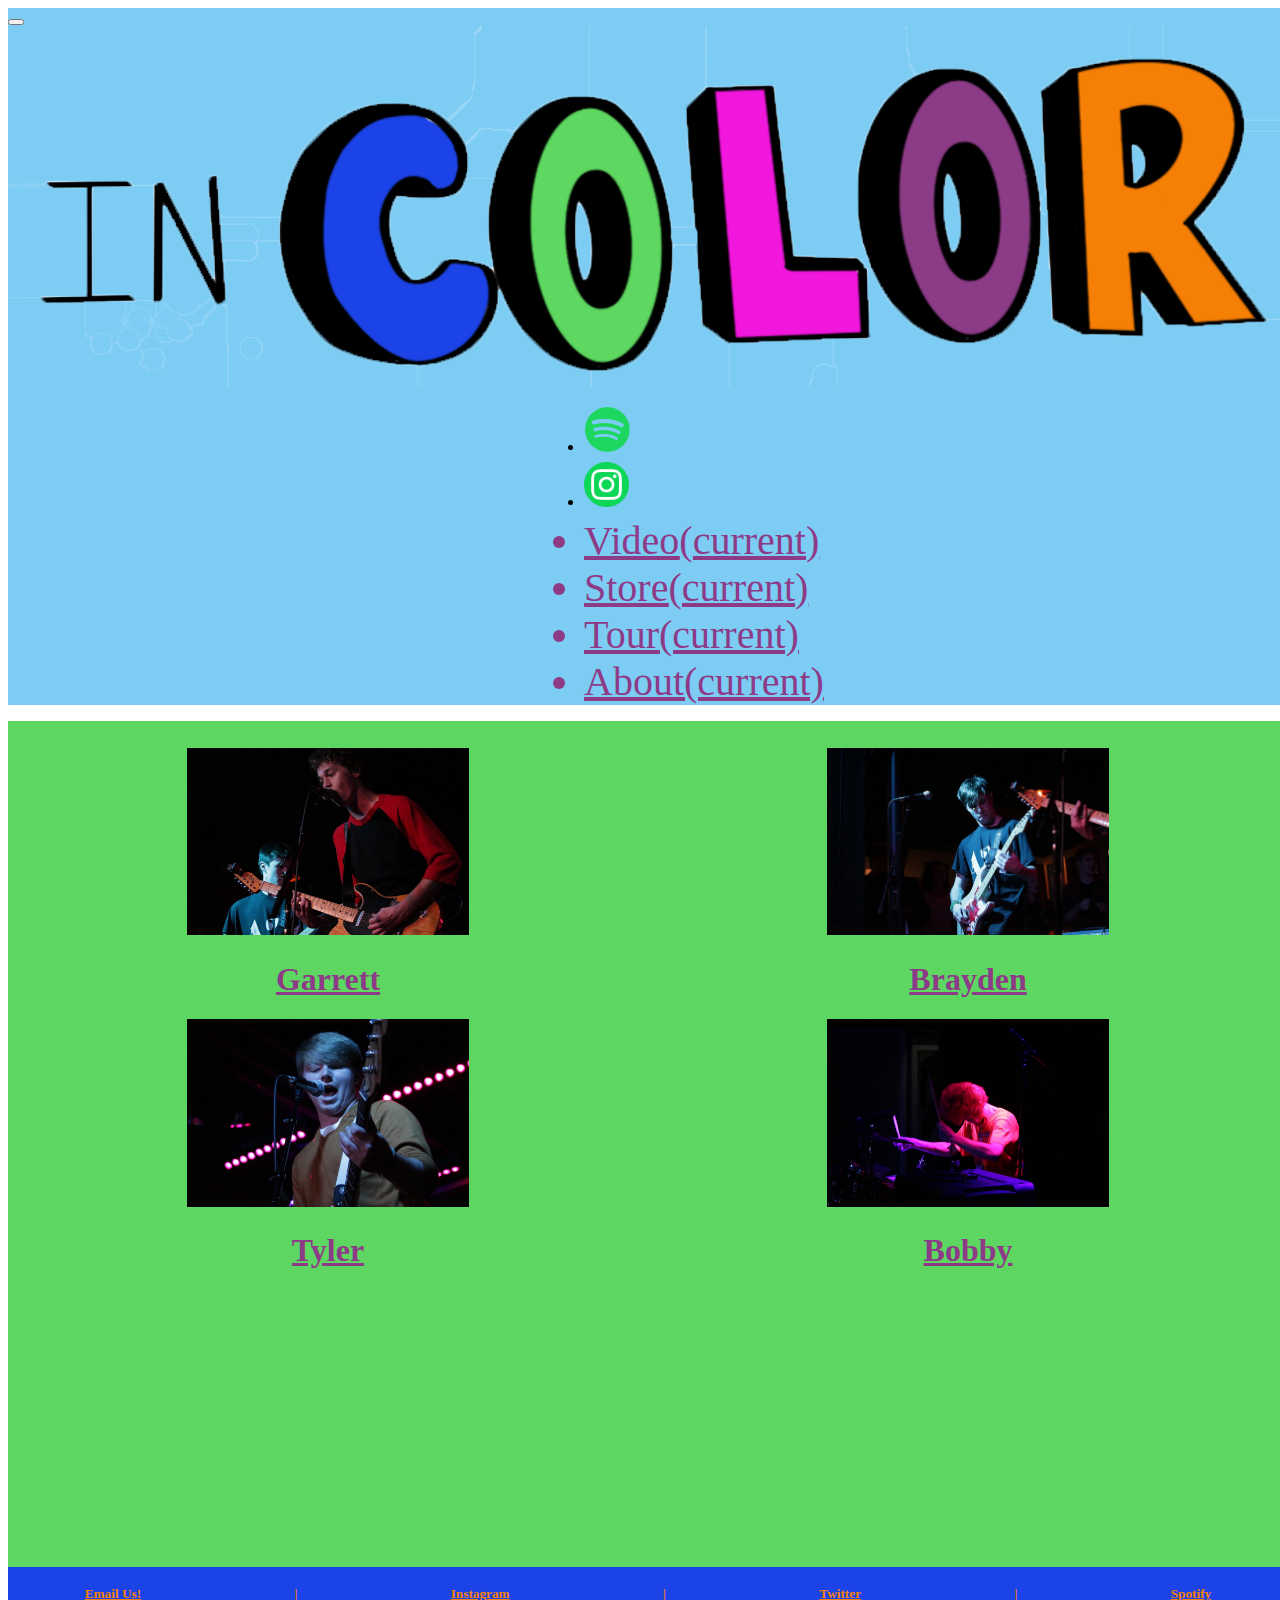
<file: About page/about.html>
<!DOCTYPE html>
<html lang = "en">
 
<head>
   <meta charset = "utf-8">
   <meta name="viewport" content="width=device-width, initial-scale=1, shrink-to-fit=no">
   <title>About</title>
   <link rel="icon" href="/in color streamlined logo no background.png">
   <link rel="stylesheet" href="https://stackpath.bootstrapcdn.com/bootstrap/4.1.0/css/bootstrap.min.css" integrity="sha384-9gVQ4dYFwwWSjIDZnLEWnxCjeSWFphJiwGPXr1jddIhOegiu1FwO5qRGvFXOdJZ4" crossorigin="anonymous">
 
   <link href="https://fonts.googleapis.com/css?family=Work+Sans" rel="stylesheet">
 
   <link rel="stylesheet" href="https://use.fontawesome.com/releases/v5.5.0/css/all.css" integrity="sha384-B4dIYHKNBt8Bc12p+WXckhzcICo0wtJAoU8YZTY5qE0Id1GSseTk6S+L3BlXeVIU" crossorigin="anonymous">
 
   <link rel="stylesheet" type="text/css" href="aboutstyles.css">

   <meta name="viewport" 
content="width=device-width, initial-scale=1.0">
</head>
 
<body>
       <div class="container-fluid">  
            <nav class="navbar navbar-expand-lg navbar-light">
                <button class="navbar-toggler" type="button" data-toggle="collapse" data-target="#navbarSupportedContent" aria-controls="navbarSupportedContent" aria-expanded="false" aria-label="Toggle Navigation">
              <span class="navbar-toggler-icon"></span>
                </button>  
                <a class="navbar-brand" href="/index.html"><img src="navbar images/in color streamlined logo no background.png" alt="In Color"></a>  
                <div class="collapse navbar-collapse" id="navbarSupportedContent">
                    <ul class="navbar-nav mr-auto">
                        <li class="nav-item">
                            <a class="nav-link" href="https://open.spotify.com/artist/3NlVk8jRa9kesbSPu659IC"><img src="navbar images/spotify logo.png" alt="In Color on Spotify"></a>
                        </li>
                        <li class="nav-item">
                            <a class="nav-link" href="https://instagram.com/incolornc/"><img src="navbar images/insta logo.png" alt="In Color on Instagram"></a>
                        </li>
                        <li class="nav-link">
                            <a class="nav-link" href="#">Video<span class="sr-only">(current)</span></a>
                        </li>
                        <li class="nav-link">
                            <a class="nav-link" href="/Store page/store.html">Store<span class="sr-only">(current)</span></a>
                        </li>
                        <li class="nav-link">
                            <a class="nav-link" href="/Tour page/tour.html">Tour<span class="sr-only">(current)</span></a>
                        </li>
                        <li class="nav-link">
                            <a class="nav-link" href="#">About<span class="sr-only">(current)</span></a>
                        </li>
                    </ul>
                </div>
          </nav>
          <div class="row">
              <main class="col-lg-12">
                  <div class="about_box">
                        <a class="gar_img" href="#"><img src="/Final Project Image Cache/garrett_new.JPG" alt="Garrett"><h1>Garrett</h1></a>
                        <a class="bray_img" href="#"><img src="/Final Project Image Cache/new brayden.JPG" alt="Brayden"><h1>Brayden</h1></a>
                        <a class="ty_img" href="#"><img src="/Final Project Image Cache/tyler_new.JPG" alt="Tyler"><h1>Tyler</h1></a>
                        <a class="bob_img" href="#"><img src="/Final Project Image Cache/bobby_new.JPG" alt="Garrett"><h1>Bobby</h1></a>
                  </div>
              </main>
          </div>
          <div class="row"><footer class="col-sm-12">
                <h5><a href="mailto:incolormusic1@gmail.com">Email Us!</a></h5>
                <h5>|</h5>
                <h5><a href="https://instagram.com/incolornc/">Instagram</a></h5>
                <h5>|</h5>
                <h5><a href="https://twitter.com/bandincolor/">Twitter</a></h5>
                <h5>|</h5>
                <h5><a href="https://open.spotify.com/artist/3NlVk8jRa9kesbSPu659IC">Spotify</a></h4>
              </footer>
            </div>
       </div>
      
      
 
   <!-- jQuery--this must come first! -->
   <script src="https://code.jquery.com/jquery-3.3.1.slim.min.js" integrity="sha384-q8i/X+965DzO0rT7abK41JStQIAqVgRVzpbzo5smXKp4YfRvH+8abtTE1Pi6jizo" crossorigin="anonymous"></script>
    <!-- popper.js--a library of drop-down and pop-up JavaScript scripts -->
   <script src="https://cdnjs.cloudflare.com/ajax/libs/popper.js/1.14.0/umd/popper.min.js" integrity="sha384-cs/chFZiN24E4KMATLdqdvsezGxaGsi4hLGOzlXwp5UZB1LY//20VyM2taTB4QvJ" crossorigin="anonymous"></script>
    <!-- unique Bootstrap 4 JavaScript scripts -->
   <script src="https://stackpath.bootstrapcdn.com/bootstrap/4.1.0/js/bootstrap.min.js" integrity="sha384-uefMccjFJAIv6A+rW+L4AHf99KvxDjWSu1z9VI8SKNVmz4sk7buKt/6v9KI65qnm" crossorigin="anonymous"></script>
 
</body>
</html>
</file>
<file: About page/aboutstyles.css>
body, html {
    height: 100vh;
    width: 100vw;
 }
  
 .container-fluid{width:100vw;padding:0;height:100vh;}
.navbar{background-color:#7cccf4;width:100vw;}
.navbar-brand{width:18%;}
.container-fluid{width:100vw;}
.navbar-brand img {width:100%;}
.nav-link{font-family:'Permanent Marker',cursive;font-size:2.5rem;}
.navbar-light .navbar-nav .nav-link{color:#8d3b87;}
.navbar-light .navbar-nav .nav-link img{height:5vh;}
.navbar-nav{padding-left:45vw;}
main a img{max-width:22vw;}
main{background-color:#5dd762;height:94vh;}
.about_box{display:grid;grid-template-rows:.5fr .5fr;grid-template-columns: .5fr .5fr;text-align:center;padding-top:3vh;transition:transform 0.3s ease;}
footer{display:flex;justify-content:space-around;align-items:center;}
footer h5{font-family:'Permanent Marker',cursive;color:#f68006;}
footer a{color:#f68006}
footer a:hover{color:#f218dd}
.row footer{background-color: #1c43e8;height:6vh;}
.about_box a{font-family:'Permanent Marker',cursive;color:#8d3b87;transition:transform 0.3s ease;}
.about_box a:hover{text-decoration:none;color:#f68006;transform:Scale(.75)}

@media screen and (max-width:768px){
    .about_box{display:flex;flex-direction:column;}
    main a img{max-width:40vw;}
}
@media screen and (min-width:769px) and (max-width:960px)
{
   .about_box{display:grid;padding-top:20vh;}
}

@media screen and (min-width:961px) and (max-width:1025px)
 
  {
      .about_box{display:grid;padding-top:18vh;}
      main a img{max-width:40vw;}
      .navbar-nav{padding-left:10vw;}
  }
</file>
